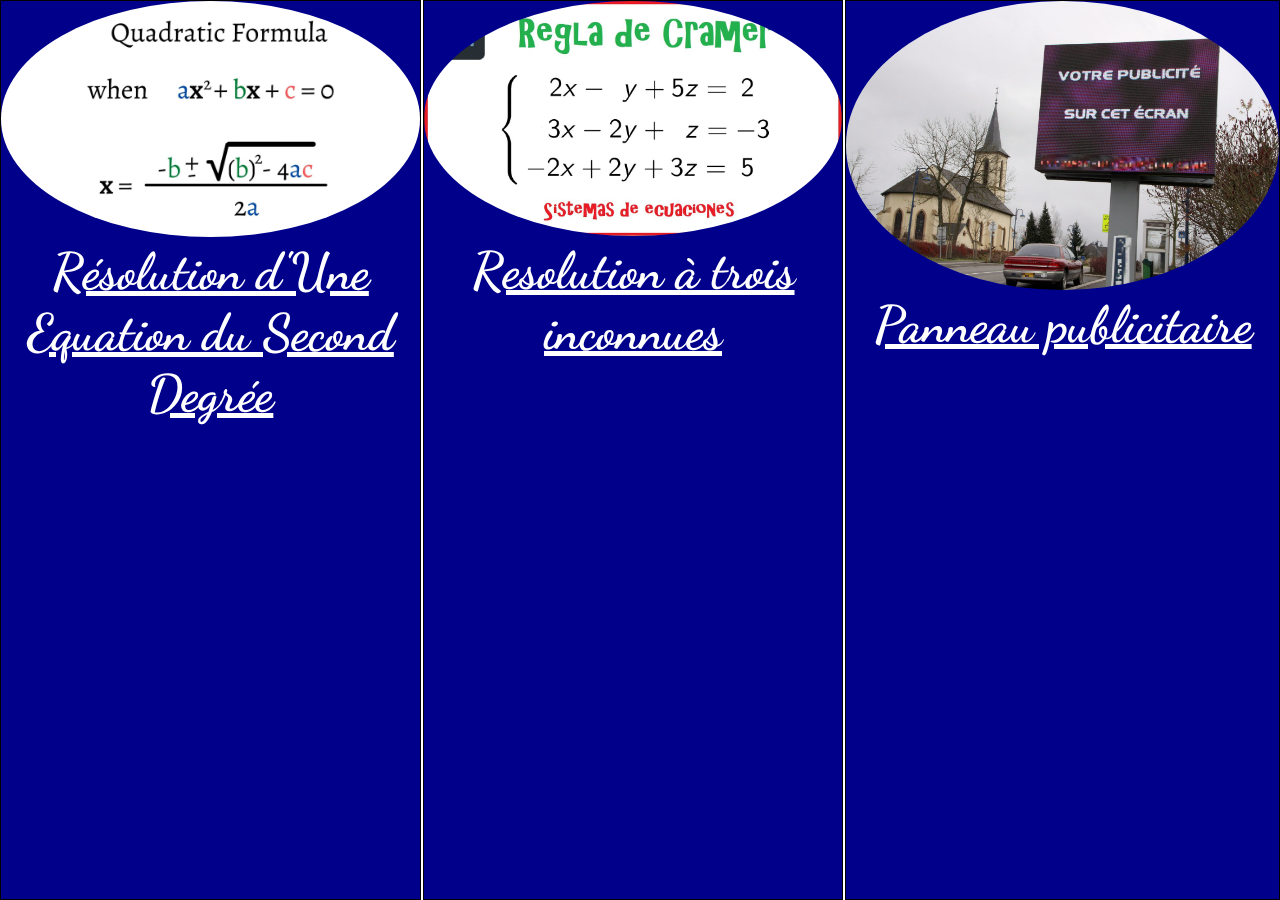
<file: index.html>
<!DOCTYPE html>
<html lang="en">
<head>
    <meta charset="UTF-8">
    <title>Title</title>
    <link rel="stylesheet" href="css/index2.css">
</head>
<body>
    <section class="grid">
        <div id="secondD" class="option">
            <a href="Pages/seconddegree.html"><img src="Illustrations/Accueil/secondd.jfif"  alt="logoSECONDdEGREE"></a>
            <h1><a href="Pages/seconddegree.html">Résolution d'Une Equation du Second Degrée</a></h1><br><br>
        </div>

        <div id="cramer" class="option">
            <a href="Pages/cramer.html"><img src="Illustrations/Accueil/cramer.jfif"  alt="logoCramer"></a>
            <h1><a href="Pages/cramer.html">Resolution à trois inconnues</a></h1>
        </div>

        <div id="panneau" class="option">
            <a href="Pages/panneau.html"> <img src="Illustrations/Accueil/panneau.jpg"  alt="logoCramer"></a>
            <h1><a href="Pages/panneau.html">Panneau publicitaire</a></h1>
        </div>

    </section>

</body>
</html>
</file>
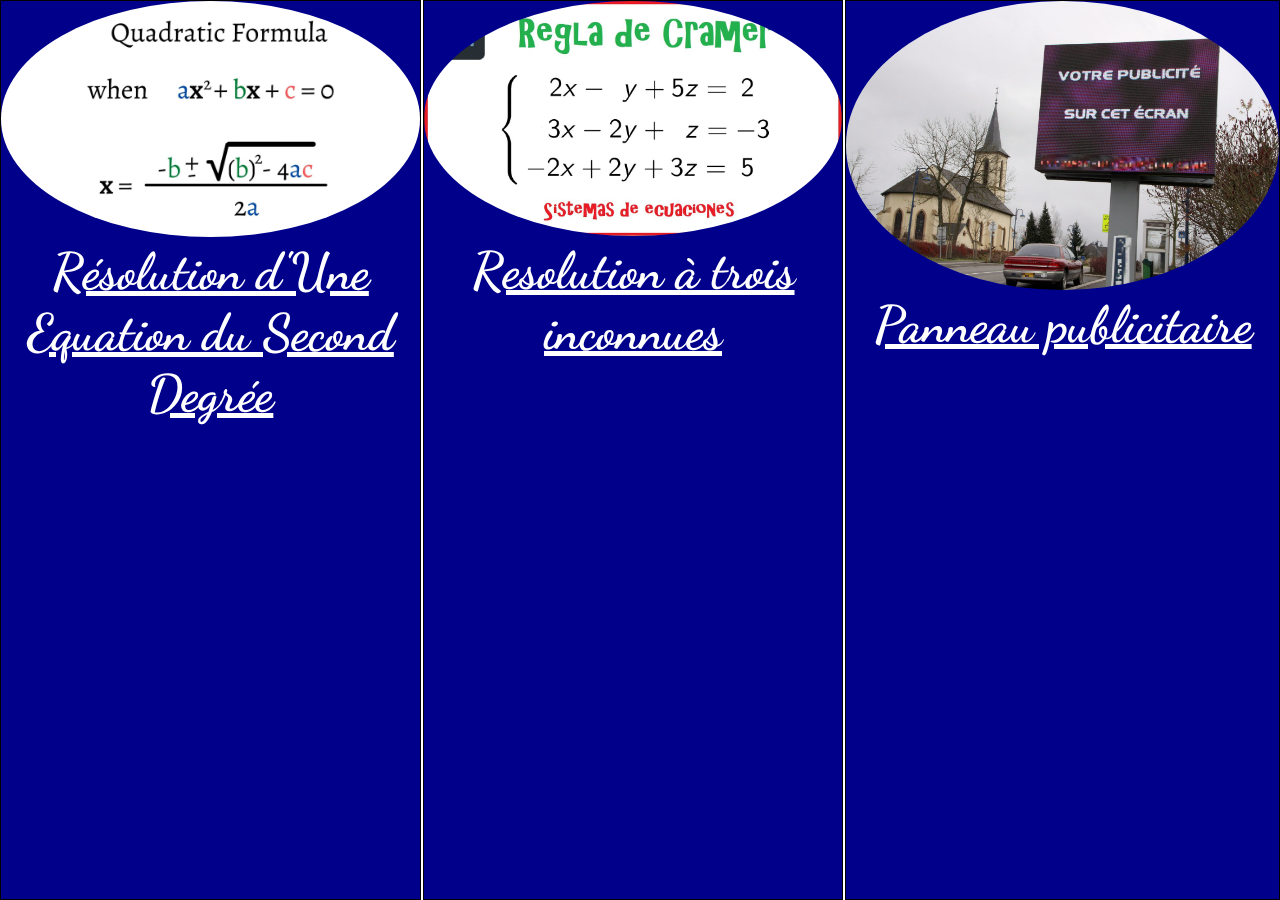
<file: index2.html>
<!DOCTYPE html>
<html lang="en">
<head>
    <meta charset="UTF-8">
    <title>Title</title>
    <link rel="stylesheet" href="css/index2.css">
</head>
<body>
    <section class="grid">
        <div id="secondD" class="option">
            <img src="Illustrations/Accueil/secondd.jfif"  alt="logoSECONDdEGREE">
            <h1><a href="Pages/seconddegree.html">Résolution d'Une Equation du Second Degrée</a></h1><br><br>
        </div>

        <div id="cramer" class="option">
            <img src="Illustrations/Accueil/cramer.jfif"  alt="logoCramer">
            <h1><a href="Pages/cramer.html">Resolution à trois inconnues</a></h1>
        </div>

        <div id="panneau" class="option">
            <img src="Illustrations/Accueil/panneau.jpg"  alt="logoCramer">
            <h1><a href="Pages/panneau.html">Panneau publicitaire</a></h1>
        </div>

    </section>

</body>
</html>
</file>
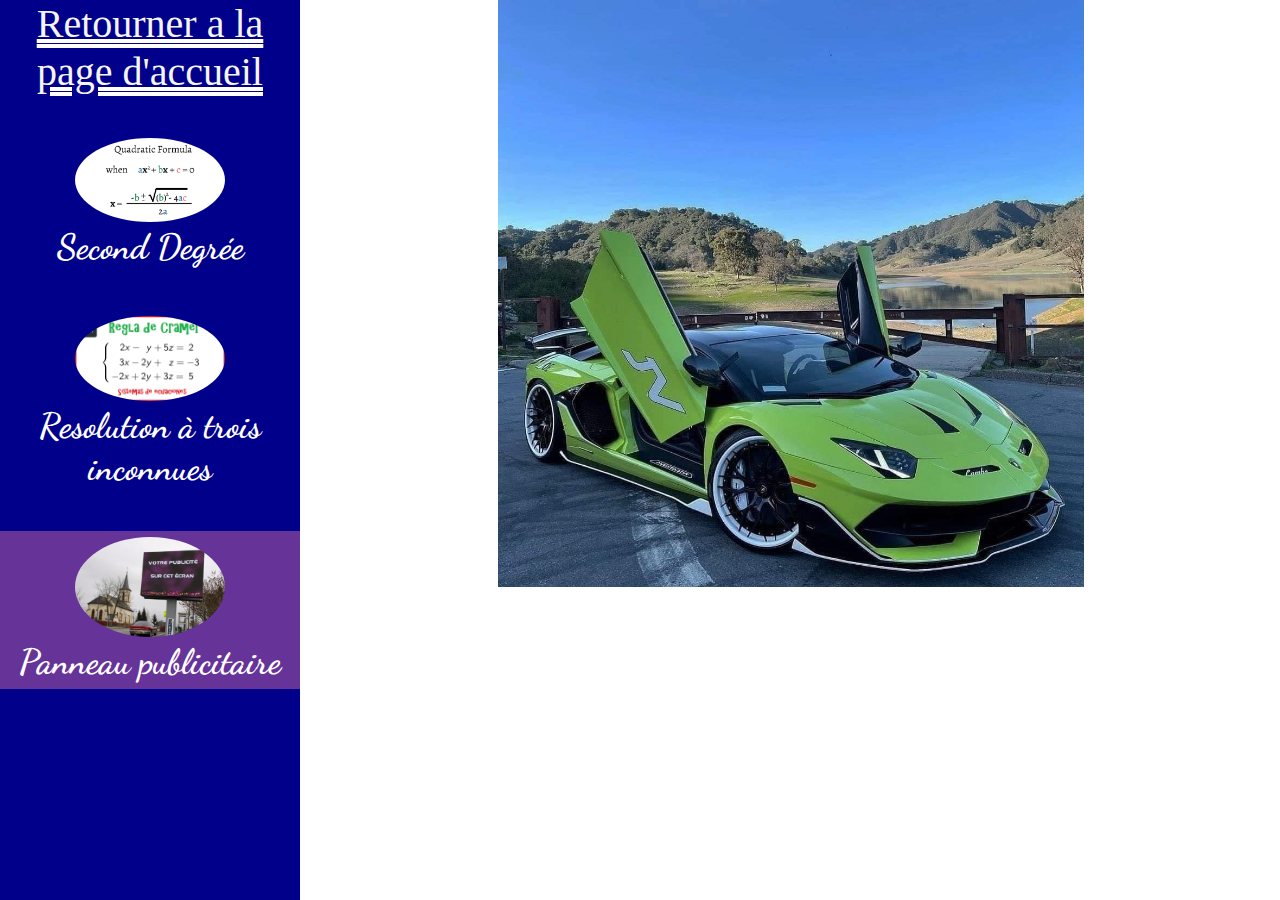
<file: Pages/panneau.html>
<!DOCTYPE html>
<html lang="en">
<head>
    <meta charset="UTF-8">
    <title>Title</title>
    <link rel="stylesheet" href="../style.css">
    <link rel="stylesheet" href="../css/panneau.css">
</head>
<body class="fade">
<section class="grid">
    <div class="gridGauche">

        <div class="lesFonctionnalites">
            <div class="nosServices"><a href="../index.html"> Retourner a la page d'accueil</a></div>
            <br><br>

            <div id="secondDegree" class="menu">
                <img src="../Illustrations/Accueil/secondd.jfif"  alt="logoSECONDdEGREE">
                <h1><a href="seconddegree.html">Second Degrée</a></h1><br><br></div>
                <div id="cramer" class="menu">
                    <img src="../Illustrations/Accueil/cramer.jfif"  alt="logoCramer">
                    <h1><a href="cramer.html">Resolution à trois inconnues</a></h1>
                </div>
                <br><br>
                <div id="panneau" class="menu lienp active">
                    <img src="../Illustrations/Accueil/panneau.jpg"  alt="logoCramer">
                    <h1><a href="panneau.html">Panneau publicitaire</a></h1>
                </div>
            </div>

    </div>

    <!--    Debut de l'element droite-->

    <div class="gridDroite">
        <p id="flechetot"><a href="../index.html"> <img src="../Illustrations/Accueil/Retout.jfif" id="fleche"> <br>Retour au menu</a></p>

        <div id="imageSlide">
            <img src="../Illustrations/Slide/slide1.jpg" alt="lambourgini">
        </div>


    </div>


</section>
<script src="../js/panneau.js"></script>

</body>
</html>
</file>
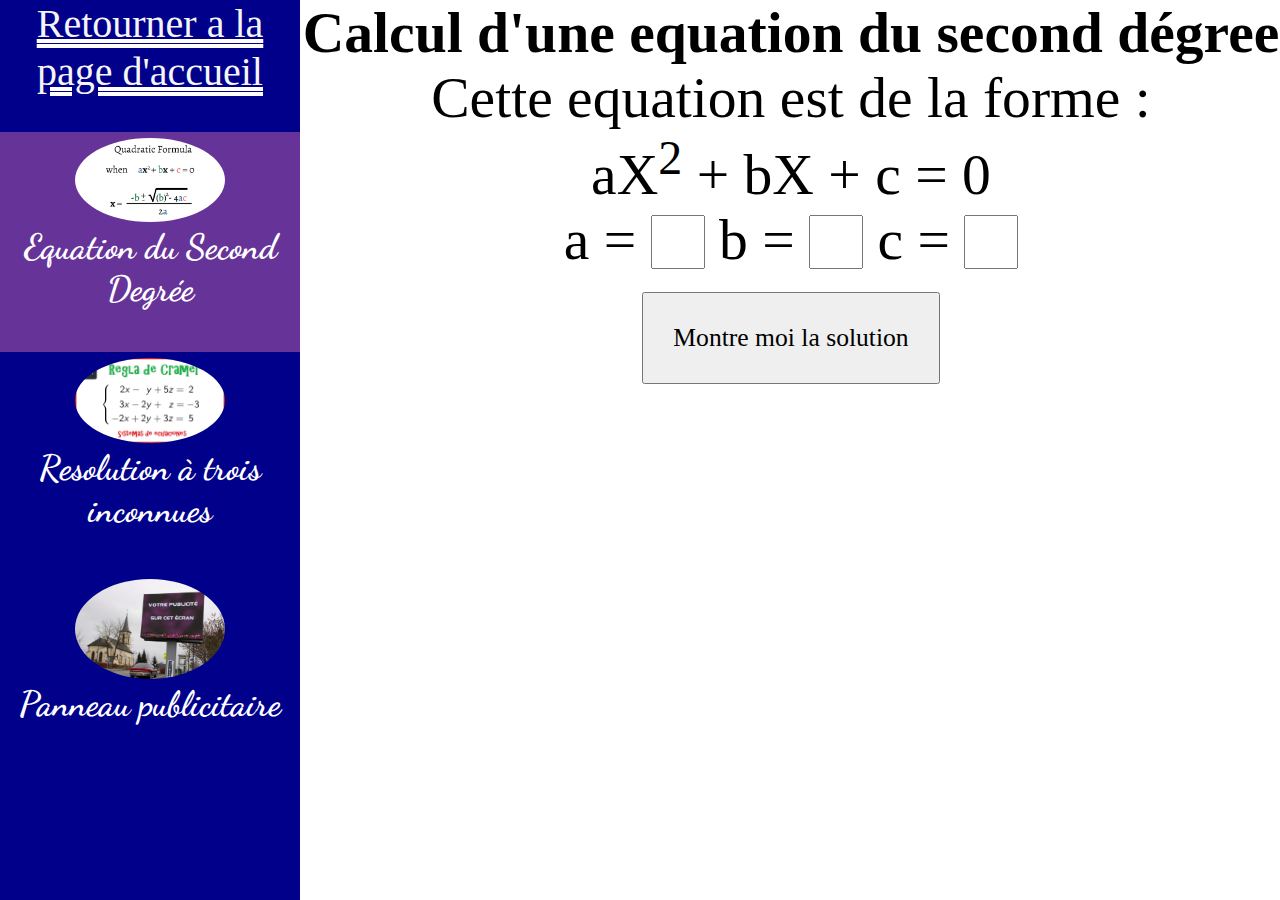
<file: Pages/seconddegree.html>
<!DOCTYPE html>
<html lang="en">
<head>
    <meta charset="UTF-8">
    <title>Title</title>
    <link rel="stylesheet" href="../style.css">
    <link rel="stylesheet" href="../css/second.css">

</head>
<body class="fade">
<section class="grid">
    <div class="gridGauche">

        <div class="lesFonctionnalites">
            <div class="nosServices"><a href="../index.html"> Retourner a la page d'accueil</a></div>
            <br><br>

            <div id="secondDegree" class="menu lienS active">
                <img src="../Illustrations/Accueil/secondd.jfif"  alt="logoSECONDdEGREE">
                <h1><a href="seconddegree.html">Equation du Second Degrée</a></h1><br><br></div>
                <div id="cramer" class="menu">
                    <img src="../Illustrations/Accueil/cramer.jfif"  alt="logoCramer">
                    <h1><a href="cramer.html">Resolution à trois inconnues</a></h1>
                </div>
                <br><br>
                <div id="panneau" class="menu">
                    <img src="../Illustrations/Accueil/panneau.jpg"  alt="logoCramer">
                    <h1><a href="panneau.html">Panneau publicitaire</a></h1>
                </div>
            </div>
            <div class="description">
                <p class="textDescription">

                </p>
            </div>

            </div>

    <!--    Debut de l'element droite-->

    <div class="gridDroite">
        <header>
            <p id="flechetot"><a href="../index.html"> <img src="../Illustrations/Accueil/Retout.jfif" id="fleche"> <br>Retour au menu</a></p>
            <h1 id="titre">Calcul d'une equation du second dégree</h1>
            <p id="formule">Cette equation est de la forme : <br> <span id="a1">a</span>X<sup>2</sup> + <span id="b1">b</span>X + <span id="c1">c</span> = 0</p>
        </header>

        <main>
            <form>
                <label for="a">a = </label>
                <input type="number" name="a" id="a">
                <label for="b">b = </label>
                <input type="number" name="b" id="b">
                <label for="c">c = </label>
                <input type="number" name="c" id="c">
            </form>

            <div>
                <button id="btn1">
                    Montre moi la solution
                </button>
            </div>

            <div id="conclusion">
                <p></p>
            </div>


            <div class="solution"><br>
                <p>S = {<span id="vide"><span id="x1">  </span> ; <span id="x2"> </span></span> }</p>
            </div>
        </main>
    </div>


</section>

<script src="../js/second.js"></script>
</body>
</html>
</file>
<file: css/index2.css>
*{
    margin: 0;
    padding: 0;
}


@font-face {
    font-family: "font1";
    src: url("../font/font1.ttf");
}@font-face {
    font-family: "font2";
    src: url("../font/font2.ttf");
}


/*animation fade in*/

.fade{
    animation: bascule 1s ease-out forwards;
}

@keyframes bascule {
    0%{
        opacity: 0;
        transform: translateX(-100%);

    }
    100%{
        opacity: 1;
        transform: translateX(0%);
    }
}


.grid{
    display: grid;
    grid-template-columns: auto auto auto;
    height: 900px;
    gap: 2px;
}

#secondD, #cramer, #panneau{
    border: 1px solid black;
    text-align: center;
}

#secondD{
    background-color: darkblue;
}

#cramer{
    background-color: darkblue;
}

#panneau{
    background-color: darkblue;
}



.option img{
    width: 100%;
    border-radius:50%;
}

.option h1 a{
    font-family: font1, serif;
    color: white;
    font-size: 4vw;
}

@media screen and (max-width: 900px) {
    .grid{
        display: inline-block;
    }
}
</file>
<file: style.css>
*{
    margin: 0;
    padding: 0;
    text-decoration: none;
    font-family: "Berlin Sans FB Demi", "Arial Nova Cond Light", "fantasy";
}

/*les fonts face*/

@font-face {
    font-family: "font1";
    src: url("font/font1.ttf");
}@font-face {
    font-family: "font2";
    src: url("font/font2.ttf");
}


/*animation fade in*/

.fade{
    animation: bascule 1s ease-out forwards;
}

@keyframes bascule {
    0%{
        opacity: 0;
        transform: translateX(-100%);

}
    100%{
        opacity: 1;
        transform: translateX(0%);
    }
}


/*CSS DE LA FORME DE LA PAGE*/

.grid{
    display: grid;
    width: 100%;
    grid-template-columns: 300px auto ;
    gap: 2px;

}

/*CSS DE LA PARTIE GAUCHE*/

.gridGauche{
    height: 100vh;
    background-color: darkblue;
    text-align: center;
}

.nosServices{
    font-size: 40px;
    text-decoration: underline double white;
    color: white;
    font-family: font2, serif;

}

.menu{
    padding: 2% 0;
}

.menu h1 a{
    color: white;
    font-family: font1, serif;
    font-size: 35px;

}

.menu img{
    width: 150px;
    border-radius: 50%;
    cursor: pointer;
}

@media screen and (max-width: 900px) {


}
</file>
<file: css/panneau.css>
/*css de l'acive'*/
.lienp.active{
    background-color: rebeccapurple;
}

#fleche{
    width: 50px;
}
#flechetot{
    text-align: left;
    margin: 0 0 0 20px ;
    display: none;

}

.nosServices a{
    color: whitesmoke;
}


#imageSlide {
    text-align: center;
    animation: change 1s ease forwards;
}


#imageSlide img{
    width: 60%;
    height: 80% ;
}




















@media screen and (max-width: 900px) {

    .gridGauche{
        display: none;
    }
    .grid{
        display: grid;
        grid-template-columns: 100%;
    }
    #flechetot{
        display: block;
    }
}
</file>
<file: css/second.css>
/*css de l'acive'*/
.lienS.active{
    background-color: rebeccapurple;
}

#fleche{
width: 50px;
}
#flechetot{
    text-align: left;
    margin: 0 0 0 20px ;
    display: none;

}

.nosServices a{
    color: whitesmoke;
}


body{
    text-align: center;
}

.solution{
    display: none;
}
#titre, #formule, form, .solution{
    font-size: 4.5vw;
    text-align: center;
    margin: 0 0;
}

#btn1{
    margin: 2% 30%;
    padding: 3%;
    font-size: 2vw;
}

#deltaa {
    font-size: 30px;
    width: 100%;
    margin-top: 20px;
    background-color: #f1f1f1;
    border: 1px solid #f1f1f1;
    height: 100px;
}

#a, #b, #c{
    font-size: 4vw;
    justify-content: center;
    height: 50px;
    width: 50px;
}

#EJ{
    display: none;
    text-align: center;
    margin-top: 5%;
    box-shadow: #f1f1f1;
    color: #f1f1f1;
    font-size: 5vw;
}


@media screen and (max-width: 900px) {

    .gridGauche{
        display: none;
    }
    .grid{
        display: grid;
        grid-template-columns: 100%;
    }

    #flechetot{
        display: block;
    }
}
</file>
